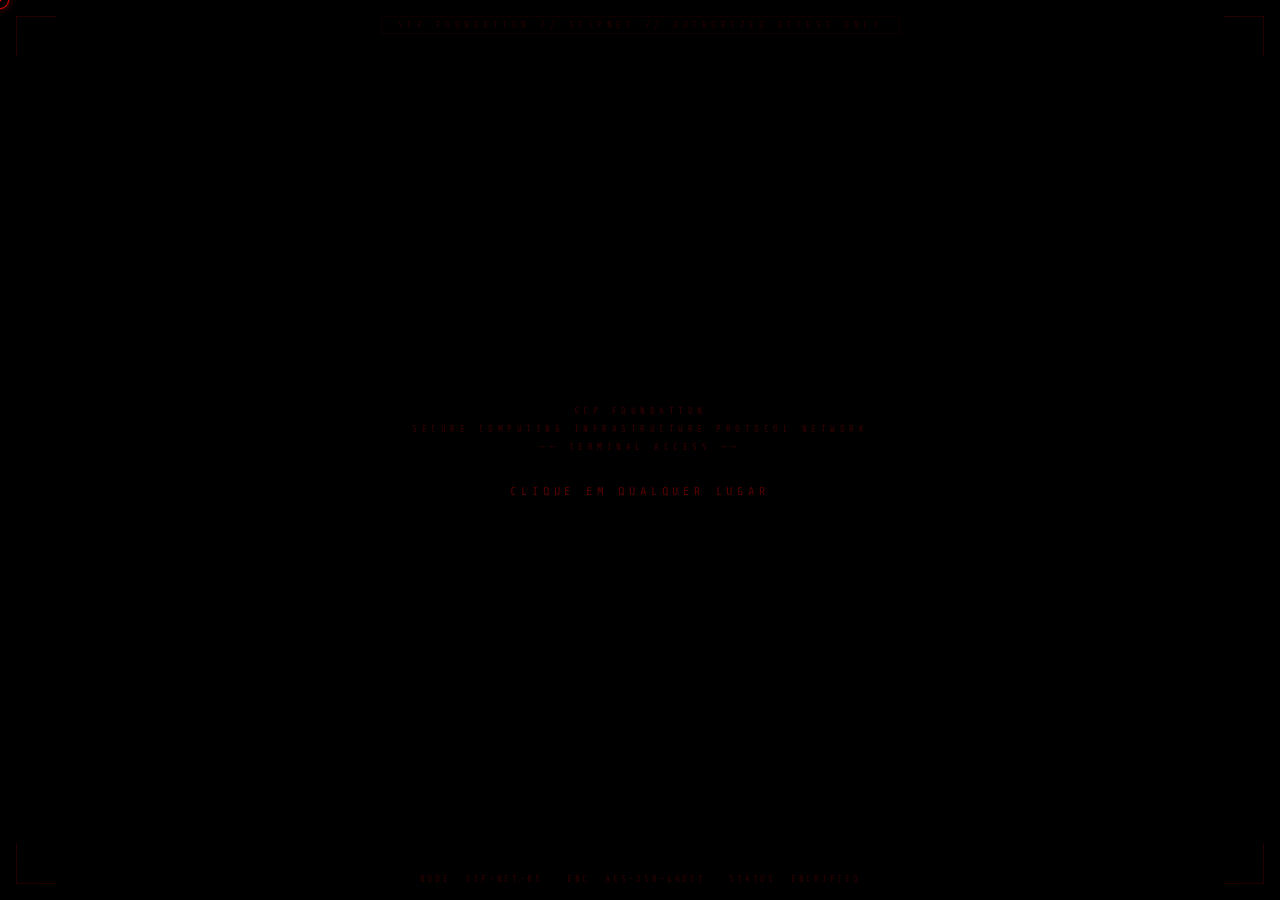
<file: index.html>
<!DOCTYPE html>
<html lang="en">
<head>
  <link rel="icon" type="image/gif" href="terminallogo.png">
<meta charset="UTF-8">
<meta name="viewport" content="width=device-width, initial-scale=1.0">
<title>SCiPNET TERMINAL</title>
<link rel="preconnect" href="https://fonts.googleapis.com">
<link rel="preconnect" href="https://fonts.gstatic.com" crossorigin>
<link href="https://fonts.googleapis.com/css2?family=Pinyon+Script&family=Share+Tech+Mono&display=swap" rel="stylesheet">
<link href="https://fonts.googleapis.com/css2?family=Pinyon+Script&family=Share+Tech+Mono&family=Meow+Script&display=swap" rel="stylesheet">
<style>
* { margin:0; padding:0; box-sizing:border-box; }
html, body { width:100%; height:100%; overflow:hidden; background:#000; cursor:none; }
#cursor {
  position: fixed; width: 18px; height: 18px;
  border: 1px solid #e80400; border-radius: 50%;
  pointer-events: none; z-index: 99999;
  transform: translate(-50%, -50%);
  transition: transform 0.08s ease, opacity 0.3s;
  box-shadow: 0 0 6px #e8040088;
}
#cursor::after {
  content: ''; position: absolute; top: 50%; left: 50%;
  width: 3px; height: 3px; background: #e80400;
  border-radius: 50%; transform: translate(-50%, -50%);
}
#scanlines {
  position: fixed; inset: 0;
  background: repeating-linear-gradient(to bottom, transparent 0px, transparent 3px, rgba(0,0,0,0.13) 3px, rgba(0,0,0,0.13) 4px);
  pointer-events: none; z-index: 9998; animation: flicker-scan 8s infinite;
}
@keyframes flicker-scan { 0%,96%,100%{opacity:1} 97%{opacity:0.82} 98%{opacity:0.95} 99%{opacity:0.78} }
#vignette {
  position: fixed; inset: 0;
  background: radial-gradient(ellipse at center, transparent 40%, rgba(0,0,0,0.72) 100%);
  pointer-events: none; z-index: 9997;
}
#glitch-line {
  position: fixed; left: 0; right: 0; height: 1px;
  background: linear-gradient(to right, transparent, #e8040066, transparent);
  pointer-events: none; z-index: 9996; opacity: 0; top: 30%;
  animation: glitch-travel 12s infinite 4s;
}
@keyframes glitch-travel { 0%{top:10%;opacity:0} 5%{opacity:0.7} 95%{top:90%;opacity:0.4} 100%{top:90%;opacity:0} }
.corner { position: fixed; width: 40px; height: 40px; pointer-events: none; z-index: 9995; opacity: 0.5; }
.corner--tl { top:16px; left:16px; border-top:1px solid #e80400; border-left:1px solid #e80400; }
.corner--tr { top:16px; right:16px; border-top:1px solid #e80400; border-right:1px solid #e80400; }
.corner--bl { bottom:16px; left:16px; border-bottom:1px solid #e80400; border-left:1px solid #e80400; }
.corner--br { bottom:16px; right:16px; border-bottom:1px solid #e80400; border-right:1px solid #e80400; }
#status-bar {
  position: fixed; bottom: 16px; left: 50%; transform: translateX(-50%);
  font-family: 'Share Tech Mono', monospace; font-size: 9px; letter-spacing: 0.3em;
  color: #4a0000; pointer-events: none; z-index: 9995; display: flex; gap: 24px;
}
#status-bar span { animation: status-blink 3s infinite; }
#status-bar span:nth-child(2) { animation-delay: 1s; }
#status-bar span:nth-child(3) { animation-delay: 2s; }
@keyframes status-blink { 0%,80%,100%{opacity:1} 90%{opacity:0.3} }
#classif {
  position: fixed; top: 16px; left: 50%; transform: translateX(-50%);
  font-family: 'Share Tech Mono', monospace; font-size: 9px; letter-spacing: 0.5em;
  color: #3a0000; pointer-events: none; z-index: 9995; border: 1px solid #1a0000; padding: 3px 16px;
}
#fx { position:fixed; inset:0; z-index: 1; }
#root { position:fixed; inset:0; display:flex; align-items:center; justify-content:center; pointer-events:none; z-index: 10; }
#click-prompt { pointer-events:all; position:absolute; inset:0; display:flex; flex-direction:column; align-items:center; justify-content:center; gap: 32px; }
#prompt-logo { font-family: 'Share Tech Mono', monospace; font-size: 9px; letter-spacing: 0.5em; color: #3a0000; text-align: center; line-height: 2; animation: fade-pulse 4s ease-in-out infinite; }
#prompt-label { font-family: 'Share Tech Mono', monospace; font-size: 12px; letter-spacing: 0.4em; color: #5a0000; animation: float-prompt 3s ease-in-out infinite; text-align: center; }
@keyframes float-prompt { 0%,100%{transform:translateY(0);opacity:0.4} 50%{transform:translateY(-7px);opacity:0.8} }
@keyframes fade-pulse { 0%,100%{opacity:0.3} 50%{opacity:0.7} }
#terminal {
  position:absolute; inset:0;
  padding: clamp(20px,3.5vw,48px) clamp(24px,4.5vw,64px);
  font-family: 'Share Tech Mono', monospace; font-size: 13px; line-height: 1.7;
  color: #e80400; text-shadow: 0 0 8px #e8040088; overflow:hidden; opacity:0; display:none;
}
#dialog { display:none; position:absolute; }
#redir { display:none; position:absolute; inset:0; flex-direction:column; align-items:center; justify-content:center; gap:20px; }
#key-hint {
  position: fixed; bottom: 42px; left: 50%; transform: translateX(-50%);
  font-family: 'Share Tech Mono', monospace; font-size: 9px; letter-spacing: 0.35em;
  color: #3a0000; pointer-events: none; z-index: 9995; display: none;
  animation: float-prompt 2.5s ease-in-out infinite;
}
</style>
</head>
<body>
<div id="cursor"></div>
<div id="scanlines"></div>
<div id="vignette"></div>
<div id="glitch-line"></div>
<div class="corner corner--tl"></div>
<div class="corner corner--tr"></div>
<div class="corner corner--bl"></div>
<div class="corner corner--br"></div>
<div id="classif">SCP FOUNDATION // SCiPNET // AUTHORIZED ACCESS ONLY</div>
<div id="status-bar">
  <span>NODE: SCP-NET-05</span>
  <span>ENC: AES-256-GHOST</span>
  <span>STATUS: ENCRIPTED</span>
</div>
<div id="key-hint">[ PRESS ANY KEY TO INPUT ]</div>
<canvas id="fx"></canvas>
<div id="root">
  <div id="click-prompt" style="pointer-events:all;position:absolute;inset:0;display:flex;align-items:center;justify-content:center;flex-direction:column;gap:28px;">
    <div id="prompt-logo">
      SCP FOUNDATION<br>
      SECURE COMPUTING INFRASTRUCTURE PROTOCOL NETWORK<br>
      ── TERMINAL ACCESS ──
    </div>
    <span id="prompt-label">CLIQUE EM QUALQUER LUGAR</span>
  </div>
  <div id="terminal"></div>
  <div id="dialog"></div>
  <div id="redir"></div>
</div>

<script>
const CFG = {
  colors: {
    bg:'#000000', primary:'#e80400', dim:'#6a0000', bright:'#ff2200', accent:'#e82e00',
    dialog_bg:'#0d0000', dialog_border:'#e80400', dialog_header_bg:'#e80400',
    dialog_header_text:'#000000', redir_text:'#e80400', redir_bar:'#e80400', prompt_text:'#3a0000',
  },
  font: { family:'"Share Tech Mono", monospace', size:'13px', line_height:'1.7' },
  prompt: { texts:['CLIQUE EM QUALQUER LUGAR','APERTE QUALQUER TECLA'], toggle_ms:2800, float_amplitude:'7px', float_duration:'3s', font_size:'11px', letter_spacing:'0.4em' },
  crt: { scanline_opacity:0.12, vignette_strength:0.55, flicker:true, flicker_intensity:0.055, curvature:true, noise_strength:0.018, boot_anim_ms:1100 },
  audio: { crt_on_file:'CRTon.mp3', crt_off_file:'CRToff.mp3', key_file:'keypress.mp3', key_volume:0.25, crt_on_volume:0.55, crt_off_volume:0.55 },
  sys_prompt: 'C:\\SCIPNET>',
  boot_lines: [
    { text: 'SCiPNET BIOS v2.33 — SCP FOUNDATION SECURE NETWORK',              color: 'dim',    delay_ms: 0   },
    { text: 'Copyright (C) 1947 SCP Foundation. As if we needed it.',          color: 'dim',    delay_ms: 80  },
    { text: '',                                                                 color: 'dim',    delay_ms: 60  },
    { text: 'Memory check ........... 640K  [OK]',                              color: 'dim',    delay_ms: 130 },
    { text: 'Initializing secure protocols ........... [OK]',                   color: 'dim',    delay_ms: 140 },
    { text: 'Loading encryption layer ........... [OK]',                        color: 'dim',    delay_ms: 130 },
    { text: 'Connecting to SCiPNET backbone ........... [OK]',                  color: 'dim',    delay_ms: 150 },
    { text: '',                                                                  color: 'dim',    delay_ms: 70  },
    { text: '⚠  CLEARANCE REQUIRED. UNAUTHORIZED ACCESS VIOLATES DIRECTIVE 12.B2.', color: 'accent', delay_ms: 200 },
    { text: '',                                                                  color: 'dim',    delay_ms: 80  },
  ],
  ascii_art: `
  ██████  ██████ ██ ██████  ███  ██ ███████ ████████
 ██      ██      ██ ██   ██ ████ ██ ██         ██
  █████  ██      ██ ██████  ██ ████ █████      ██
      ██ ██      ██ ██      ██  ███ ██         ██
 ██████   ██████ ██ ██      ██   ██ ███████    ██`,
  ascii_color: 'bright',
  ascii_font_size: '8.5px',
  ascii_after_ms: 350,
  menu_lines: [
    { text: '╔══════════════════════════════════════════════════════╗', color: 'bright', delay_ms: 0  },
    { text: '║         S C i P N E T   M A I N   T E R M I N A L    ║', color: 'bright', delay_ms: 30 },
    { text: '╚══════════════════════════════════════════════════════╝', color: 'bright', delay_ms: 30 },
    { text: '',                                                          color: 'dim',    delay_ms: 20 },
    { text: '  [1]  Personnel Directory',                               color: 'primary',delay_ms: 50 },
    { text: '  [2]  SCP Object Database',                               color: 'primary',delay_ms: 50 },
    { text: '  [3]  Incident Reports',                                  color: 'primary',delay_ms: 50 },
    { text: '  [4]  Secure Communications',                             color: 'primary',delay_ms: 50 },
    { text: '  [5]  Research Archives',                                 color: 'primary',delay_ms: 50 },
    { text: '  [6]  Containment Protocols',                             color: 'primary',delay_ms: 50 },
    { text: '',                                                          color: 'dim',    delay_ms: 20 },
    { text: '  Type a command or select an option.',                    color: 'dim',    delay_ms: 40 },
    { text: '',                                                          color: 'dim',    delay_ms: 20 },
  ],
  command: { text: 'access Elowen Vesper Registry SCVI', speed_ms: 60, speed_jitter: 0.6, post_delay_ms: 1000 },
  crt_off: { anim_ms: 500, dark_pause_ms: 480 },

  dialogs: [
    {
      title: 'SYSTEM MESSAGE',
      title_font_size: '9px', title_font_family: '"Share Tech Mono", monospace',
      body_font_size: '17px', body_font_family: '"Meow Script", cursive',
      body_line_height: '2.0', width: '520px', bottom_offset: '13%',
      intro_sound: 'hm.mp3', intro_sound_volume: 0.7,
      type_sound: 'speech.mp3', type_sound_volume: 0.35,
      lines: [
        { text: '*Naughty naughty.*',        delay_ms: 2400 },
        { text: "You're interested in me,",  delay_ms: 500  },
        { text: '* huh?*',                   delay_ms: 300 },
      ],
      type_speed_ms: 62, type_jitter: 0.45, linger_ms: 2800, fade_ms: 480,
      pause_ms: 0, black_ms: 1100,
    },
    {
      title: 'SYSTEM MESSAGE',
      title_font_size: '9px', title_font_family: '"Share Tech Mono", monospace',
      body_font_size: '17px', body_font_family: '"Meow Script", cursive',
      body_line_height: '2.0', width: '520px', bottom_offset: '13%',
      intro_sound: 'haha.mp3', intro_sound_volume: 0.7,
      type_sound: 'speech.mp3', type_sound_volume: 0.35,
      lines: [
        { text: 'How',                        delay_ms: 0   },
        { text: '* adorably* ',        speed_ms: 30,       delay_ms: 0   },
        { text: 'ingenous.',                  delay_ms: 0   },
      ],
      type_speed_ms: 62, type_jitter: 0.45, linger_ms: 2800, fade_ms: 480,
      pause_ms: 0, black_ms: 1100,
    },
    {
      title: 'SYSTEM MESSAGE',
      title_font_size: '9px', title_font_family: '"Share Tech Mono", monospace',
      body_font_size: '17px', body_font_family: '"Meow Script", cursive',
      body_line_height: '2.0', width: '520px', bottom_offset: '13%',
      intro_sound: 'sigh.mp3', intro_sound_volume: 0.6,
      type_sound: 'speech.mp3', type_sound_volume: 0.35,
      lines: [
        { text: "Don't flatter yourself,", delay_ms: 50  },
        { text: " though.",                delay_ms: 600 },
      ],
      type_speed_ms: 70, type_jitter: 0.4, linger_ms: 2200, fade_ms: 400,
      pause_ms: 0, black_ms: 2200,
    },
    {
      title: 'SYSTEM MESSAGE',
      title_font_size: '9px', title_font_family: '"Share Tech Mono", monospace',
      body_font_size: '17px', body_font_family: '"Meow Script", cursive',
      body_line_height: '2.0', width: '520px', bottom_offset: '13%',
      intro_sound: 'haa.mp3', intro_sound_volume: 0.6,
      type_sound: 'speech.mp3', type_sound_volume: 0.35,
      lines: [
        { text: 'I just hope that you have a high enough clearance to access my resgitry', delay_ms: 500 },
        { text: '.', delay_ms: 500 },
        { text: '.', delay_ms: 500 },
        { text: '.', delay_ms: 500 },
      ],
      type_speed_ms: 50, type_jitter: 0.4, linger_ms: 2400, fade_ms: 400,
      pause_ms: 0, black_ms: 1500,
    },
    {
      title: 'SYSTEM MESSAGE',
      title_font_size: '9px', title_font_family: '"Share Tech Mono", monospace',
      body_font_size: '17px', body_font_family: '"Meow Script", cursive',
      body_line_height: '2.0', width: '520px', bottom_offset: '13%',
      intro_sound: 'hum.mp3', intro_sound_volume: 0.1,
      type_sound: 'speech.mp3', type_sound_volume: 0.35,
      lines: [
        { text: 'Get lost now,',              delay_ms: 100 },
        { text: ' before I lose my tamper.',  delay_ms: 600 },
      ],
      type_speed_ms: 62, type_jitter: 0.38, linger_ms: 3200, fade_ms: 600,
      pause_ms: 0, black_ms: 0,
    },
  ],

  redirect: { text: 'REDIRECIONANDO PARA AUTENTICAÇÃO SEGURA...', bar_fill_ms: 2400, go_to: 'main.html', fade_out_ms: 700 },
};

function col(name) { return CFG.colors[name] || name; }

const cursorEl = document.getElementById('cursor');
document.addEventListener('mousemove', e => { cursorEl.style.left = e.clientX+'px'; cursorEl.style.top = e.clientY+'px'; });

let keyAudioPool = [];
const KEY_POOL_SIZE = 6;
function preloadKeyAudio() {
  for (let i=0;i<KEY_POOL_SIZE;i++) { const a=new Audio(CFG.audio.key_file); a.volume=CFG.audio.key_volume; a.load(); keyAudioPool.push(a); }
}
let keyPoolIdx = 0;
function playKey() {
  const a=keyAudioPool[keyPoolIdx%KEY_POOL_SIZE]; keyPoolIdx++;
  try { a.currentTime=0; a.play().catch(()=>{}); } catch(e){}
}
const soundPools = {};
function playPooled(file, volume) {
  if (!file) return;
  if (!soundPools[file]) {
    soundPools[file]=[];
    for (let i=0;i<6;i++) { const a=new Audio(file); a.volume=volume??0.5; a.load(); soundPools[file].push(a); }
    soundPools[file]._idx=0;
  }
  const pool=soundPools[file]; const a=pool[pool._idx%pool.length]; pool._idx++;
  a.volume=volume??0.5;
  try { a.currentTime=0; a.play().catch(()=>{}); } catch(e){}
}
function playCRTOn()  { const a=new Audio(CFG.audio.crt_on_file);  a.volume=CFG.audio.crt_on_volume;  a.play().catch(()=>{}); }
function playCRTOff() { const a=new Audio(CFG.audio.crt_off_file); a.volume=CFG.audio.crt_off_volume; a.play().catch(()=>{}); }

const fxCanvas=document.getElementById('fx'); const fxCtx=fxCanvas.getContext('2d'); let W,H;
function resizeFX(){ W=fxCanvas.width=window.innerWidth; H=fxCanvas.height=window.innerHeight; }
resizeFX(); window.addEventListener('resize',resizeFX);

let crtPhase='off', crtProgress=0, crtBootStart=0, flickerVal=1, noiseFrame=0;

function drawCRT(ts) {
  fxCtx.clearRect(0,0,W,H); fxCtx.fillStyle=col('bg'); fxCtx.fillRect(0,0,W,H);
  if (crtPhase==='booton') {
    const elapsed=ts-crtBootStart; crtProgress=Math.min(elapsed/CFG.crt.boot_anim_ms,1);
    const eased=easeOutCubic(crtProgress); const clipH=Math.round(H*eased); const clipY=Math.round((H-clipH)/2);
    document.getElementById('terminal').style.clipPath=`inset(${clipY}px 0px ${H-clipY-clipH}px 0px)`;
    if (crtProgress>=1) { crtPhase='on'; document.getElementById('terminal').style.clipPath='none'; }
  }
  if (crtPhase==='bootoff') {
    const elapsed=ts-crtBootStart; crtProgress=Math.min(elapsed/CFG.crt_off.anim_ms,1);
    const eased=easeInCubic(crtProgress); const clipH=Math.round(H*(1-eased)); const clipY=Math.round((H-clipH)/2);
    document.getElementById('terminal').style.clipPath=`inset(${clipY}px 0px ${H-clipY-clipH}px 0px)`;
    if (crtProgress>=1) { crtPhase='off'; document.getElementById('terminal').style.clipPath='none'; document.getElementById('terminal').style.opacity='0'; onCRTOffDone(); }
  }
  flickerVal = (CFG.crt.flicker && crtPhase==='on') ? 1-Math.random()*CFG.crt.flicker_intensity : 1;
  if (CFG.crt.noise_strength>0 && crtPhase!=='off') {
    noiseFrame++;
    if (noiseFrame%2===0) { const imgd=fxCtx.createImageData(W,H); const d=imgd.data; const str=CFG.crt.noise_strength*255; for(let i=0;i<d.length;i+=4){const v=(Math.random()*str)|0;d[i]=d[i+1]=d[i+2]=v;d[i+3]=35;} fxCtx.putImageData(imgd,0,0); }
  }
  if (CFG.crt.curvature) { const cx=fxCtx.createRadialGradient(W/2,H/2,0,W/2,H/2,Math.max(W,H)*0.6); cx.addColorStop(0,'rgba(0,0,0,0)'); cx.addColorStop(0.7,'rgba(0,0,0,0)'); cx.addColorStop(1,'rgba(0,0,0,0.38)'); fxCtx.fillStyle=cx; fxCtx.fillRect(0,0,W,H); }
  const term=document.getElementById('terminal');
  if (term.style.display!=='none') term.style.opacity=(crtPhase==='on'?flickerVal:crtProgress>0?flickerVal*crtProgress:0).toFixed(3);
  requestAnimationFrame(drawCRT);
}
requestAnimationFrame(drawCRT);
function easeOutCubic(t){ return 1-Math.pow(1-t,3); }
function easeInCubic(t){ return t*t*t; }

const promptEl=document.getElementById('prompt-label'); let promptIdx=0;
promptEl.textContent=CFG.prompt.texts[0];
setInterval(()=>{ promptIdx=(promptIdx+1)%CFG.prompt.texts.length; promptEl.textContent=CFG.prompt.texts[promptIdx]; },CFG.prompt.toggle_ms);

const termEl=document.getElementById('terminal');
function addLine(text,colorName) {
  if (text===''){termEl.appendChild(document.createElement('br'));return;}
  const d=document.createElement('div'); d.textContent=text; d.style.color=col(colorName||'primary'); d.style.textShadow=`0 0 7px ${col(colorName||'primary')}55`; termEl.appendChild(d); termEl.scrollTop=termEl.scrollHeight;
}

let started=false;
function onStart() {
  if (started) return; started=true; preloadKeyAudio();
  const cp=document.getElementById('click-prompt'); cp.style.transition='opacity 0.6s'; cp.style.opacity='0'; setTimeout(()=>cp.style.display='none',600);
  try { const el=document.documentElement; (el.requestFullscreen||el.webkitRequestFullscreen||(()=>{})).call(el); } catch(e){}
  termEl.style.display='block'; termEl.style.opacity='0';
  setTimeout(()=>{ playCRTOn(); crtPhase='booton'; crtBootStart=performance.now(); setTimeout(runBoot,80); },180);
}
document.addEventListener('click',onStart,{once:true});
document.addEventListener('keydown',onStart,{once:true});

function runBoot() {
  let acc=0;
  CFG.boot_lines.forEach(({text,color,delay_ms})=>{ acc+=delay_ms; setTimeout(()=>addLine(text,color),acc); });
  acc+=180;
  setTimeout(()=>{
    const pre=document.createElement('pre'); pre.textContent=CFG.ascii_art;
    pre.style.cssText=`font-size:${CFG.ascii_font_size};line-height:1.2;color:${col(CFG.ascii_color)};text-shadow:0 0 12px ${col(CFG.ascii_color)}66;white-space:pre;margin:8px 0 10px;letter-spacing:0.02em;`;
    termEl.appendChild(pre); termEl.scrollTop=termEl.scrollHeight;
  },acc);
  acc+=CFG.ascii_after_ms; setTimeout(runMenu,acc);
}

function runMenu() {
  let acc=0;
  CFG.menu_lines.forEach(({text,color,delay_ms})=>{ acc+=delay_ms; setTimeout(()=>addLine(text,color),acc); });
  acc+=180; setTimeout(runCommandPhase,acc);
}

function runCommandPhase() {
  const line=document.createElement('div'); line.style.cssText='display:flex;gap:4px;align-items:baseline;';
  const promptSpan=document.createElement('span'); promptSpan.textContent=CFG.sys_prompt+' '; promptSpan.style.color=col('dim');
  const typedSpan=document.createElement('span'); typedSpan.style.color=col('primary'); typedSpan.style.textShadow=`0 0 8px ${col('primary')}88`;
  const cursorSpan=document.createElement('span');
  cursorSpan.style.cssText=`display:inline-block;width:0.55em;height:0.9em;background:${col('primary')};vertical-align:text-bottom;margin-left:1px;animation:blink-cur 0.75s step-end infinite;box-shadow:0 0 7px ${col('primary')};`;
  document.head.insertAdjacentHTML('beforeend',`<style>@keyframes blink-cur{0%,100%{opacity:1}50%{opacity:0}}</style>`);
  line.appendChild(promptSpan); line.appendChild(typedSpan); line.appendChild(cursorSpan);
  termEl.appendChild(line); termEl.scrollTop=termEl.scrollHeight;
  document.getElementById('key-hint').style.display='block';
  const cmd=CFG.command.text; let charIdx=0, commandDone=false;
  function handleKeypress(e) {
    if (commandDone) return;
    if (['Shift','Control','Alt','Meta','CapsLock','Tab'].includes(e.key)) return;
    playKey(); charIdx++; typedSpan.textContent=cmd.slice(0,charIdx); termEl.scrollTop=termEl.scrollHeight;
    if (charIdx>=cmd.length) { commandDone=true; document.removeEventListener('keydown',handleKeypress); cursorSpan.remove(); document.getElementById('key-hint').style.display='none'; setTimeout(runCRTOff,CFG.command.post_delay_ms); }
  }
  document.addEventListener('keydown',handleKeypress);
  function handleClick() {
    if (commandDone) return;
    playKey(); charIdx++; typedSpan.textContent=cmd.slice(0,charIdx); termEl.scrollTop=termEl.scrollHeight;
    if (charIdx>=cmd.length) { commandDone=true; document.removeEventListener('keydown',handleKeypress); document.removeEventListener('click',handleClick); cursorSpan.remove(); document.getElementById('key-hint').style.display='none'; setTimeout(runCRTOff,CFG.command.post_delay_ms); }
  }
  document.addEventListener('click',handleClick);
}

function runCRTOff() { playCRTOff(); crtPhase='bootoff'; crtBootStart=performance.now(); }

function onCRTOffDone() { termEl.style.display='none'; setTimeout(()=>showDialogChain(0),CFG.crt_off.dark_pause_ms); }

function showDialogChain(idx) {
  if (idx>=CFG.dialogs.length) { showRedirect(); return; }
  const D=CFG.dialogs[idx];
  showOneDialog(D,()=>{
    const blackMs=D.black_ms??0;
    if (blackMs>0) { setTimeout(()=>showDialogChain(idx+1),blackMs); }
    else { setTimeout(()=>showDialogChain(idx+1),D.pause_ms??300); }
  });
}

function showOneDialog(D, onDone) {
  const box=document.getElementById('dialog'); box.innerHTML='';
  box.style.cssText=`display:block;position:absolute;left:50%;bottom:${D.bottom_offset};transform:translateX(-50%) translateY(16px);width:min(${D.width},90vw);background:${col('dialog_bg')};border:1px solid ${col('dialog_border')};box-shadow:0 0 0 1px #1a000055,0 0 30px ${col('dialog_border')}44,0 0 80px ${col('dialog_border')}18,inset 0 0 30px rgba(0,0,0,0.8);opacity:0;transition:opacity 0.5s ease,transform 0.5s ease;z-index:500;`;
  const hdr=document.createElement('div'); hdr.textContent=D.title;
  hdr.style.cssText=`background:${col('dialog_header_bg')};color:${col('dialog_header_text')};font-family:${D.title_font_family};font-size:${D.title_font_size};letter-spacing:0.45em;padding:6px 16px;font-weight:bold;display:flex;align-items:center;gap:8px;`;
  const dot=document.createElement('span'); dot.style.cssText='width:5px;height:5px;border-radius:50%;background:#000;display:inline-block;animation:blink-cur 1s step-end infinite;'; hdr.prepend(dot);
  const topLine=document.createElement('div'); topLine.style.cssText=`height:1px;background:linear-gradient(to right,transparent,${col('dialog_border')}88,transparent);`;
  const body=document.createElement('div');
  body.style.cssText=`padding:22px 26px 24px;color:${col('primary')};font-family:${D.body_font_family};font-size:${D.body_font_size};line-height:${D.body_line_height};text-shadow:0 0 10px ${col('primary')}44;min-height:70px;white-space:pre-wrap;`;
  box.appendChild(hdr); box.appendChild(topLine); box.appendChild(body);
  if (D.intro_sound) { const a=new Audio(D.intro_sound); a.volume=D.intro_sound_volume??0.7; a.play().catch(()=>{}); }
  void box.offsetWidth; box.style.opacity='1'; box.style.transform='translateX(-50%) translateY(0)';

  function parseSegments(raw) {
    const segs=[]; const re=/\*(.*?)\*/g; let last=0,m;
    while((m=re.exec(raw))!==null){ if(m.index>last) segs.push({text:raw.slice(last,m.index),italic:false}); segs.push({text:m[1],italic:true}); last=re.lastIndex; }
    if(last<raw.length) segs.push({text:raw.slice(last),italic:false});
    return segs;
  }

  const lineNodes=D.lines.map(()=>{ const s=document.createElement('span'); body.appendChild(s); return s; });
  const cur=document.createElement('span');
  cur.style.cssText=`display:inline-block;width:0.5em;height:0.85em;background:${col('primary')};vertical-align:text-bottom;margin-left:2px;box-shadow:0 0 6px ${col('primary')};animation:blink-cur 0.75s step-end infinite;`;

  function typeLine(lineIdx, done) {
    const raw=D.lines[lineIdx].text; const segs=parseSegments(raw); const node=lineNodes[lineIdx];
    if (lineIdx>0) node.appendChild(document.createTextNode(' '));
    node.appendChild(cur);
    const chars=[]; segs.forEach(({text,italic})=>{ for(const ch of text) chars.push({ch,italic}); });
    let charIdx=0, curSpan=null, curItalic=null;
    const lineSpeed = D.lines[lineIdx].speed_ms ?? D.type_speed_ms;
    function typeChar() {
      if (charIdx>=chars.length){done();return;}
      const {ch,italic}=chars[charIdx++];
      if (curSpan===null||italic!==curItalic) {
        curSpan=document.createElement('span');
        if (italic){curSpan.style.fontStyle='italic';curSpan.style.color=col('bright');curSpan.style.textShadow=`0 0 12px ${col('bright')}88`;}
        node.insertBefore(curSpan,cur); curItalic=italic;
      }
      curSpan.textContent+=ch;
      if (D.type_sound) playPooled(D.type_sound,D.type_sound_volume);
      const jitter=1+(Math.random()-0.5)*D.type_jitter;
      setTimeout(typeChar, lineSpeed*jitter);
    }
    typeChar();
  }

  function chainLines(idx) {
    if (idx>=D.lines.length) {
      cur.remove();
      setTimeout(()=>{ box.style.transition=`opacity ${D.fade_ms}ms ease,transform ${D.fade_ms}ms ease`; box.style.opacity='0'; box.style.transform='translateX(-50%) translateY(16px)'; setTimeout(onDone,D.fade_ms); },D.linger_ms);
      return;
    }
    setTimeout(()=>typeLine(idx,()=>chainLines(idx+1)),D.lines[idx].delay_ms);
  }
  chainLines(0);
}

function showRedirect() {
  const rdiv=document.getElementById('redir');
  rdiv.style.cssText=`display:flex;position:absolute;inset:0;flex-direction:column;align-items:center;justify-content:center;gap:20px;font-family:${CFG.font.family};font-size:10px;letter-spacing:0.35em;color:${col('redir_text')};text-shadow:0 0 10px ${col('redir_text')}88;z-index:600;`;
  const txt=document.createElement('div'); txt.textContent=CFG.redirect.text; txt.style.cssText='opacity:0;animation:fade-in-txt 0.8s ease forwards;';
  document.head.insertAdjacentHTML('beforeend',`<style>@keyframes fade-in-txt{to{opacity:1}}</style>`);
  const barWrap=document.createElement('div'); barWrap.style.cssText=`width:240px;height:4px;border:1px solid ${col('dim')};position:relative;overflow:hidden;box-shadow:0 0 8px ${col('dim')}44;`;
  const bar=document.createElement('div'); bar.style.cssText=`height:100%;width:0%;background:${col('redir_bar')};box-shadow:0 0 10px ${col('redir_bar')};transition:width ${CFG.redirect.bar_fill_ms}ms linear;`;
  const pct=document.createElement('div'); pct.style.cssText=`font-size:9px;letter-spacing:0.2em;color:${col('dim')};margin-top:4px;`; pct.textContent='0%';
  barWrap.appendChild(bar); rdiv.appendChild(txt); rdiv.appendChild(barWrap); rdiv.appendChild(pct);
  void bar.offsetWidth; setTimeout(()=>bar.style.width='100%',30);
  let pctVal=0; const pctInterval=setInterval(()=>{ pctVal=Math.min(pctVal+1,100); pct.textContent=pctVal+'%'; if(pctVal>=100) clearInterval(pctInterval); },CFG.redirect.bar_fill_ms/100);

  // Quando a barra termina: toca braam.mp3, faz fade out, redireciona ao fim do som
  setTimeout(()=>{
    const braam = new Audio('braam.mp3');
    braam.volume = 1.0;

    // Fade out da página começa junto com o braam
    document.body.style.transition = `opacity ${CFG.redirect.fade_out_ms}ms ease`;
    document.body.style.opacity = '0';

    // Redireciona quando o braam terminar naturalmente
    braam.addEventListener('ended', () => {
      window.location.href = CFG.redirect.go_to;
    });

    // Fallback: se o braam falhar ou for bloqueado, redireciona pelo timer original
    braam.addEventListener('error', () => {
      setTimeout(() => window.location.href = CFG.redirect.go_to, CFG.redirect.fade_out_ms + 50);
    });

    braam.play().catch(() => {
      setTimeout(() => window.location.href = CFG.redirect.go_to, CFG.redirect.fade_out_ms + 50);
    });

  }, CFG.redirect.bar_fill_ms + 200);
}
</script>
</body>
</html>
</file>
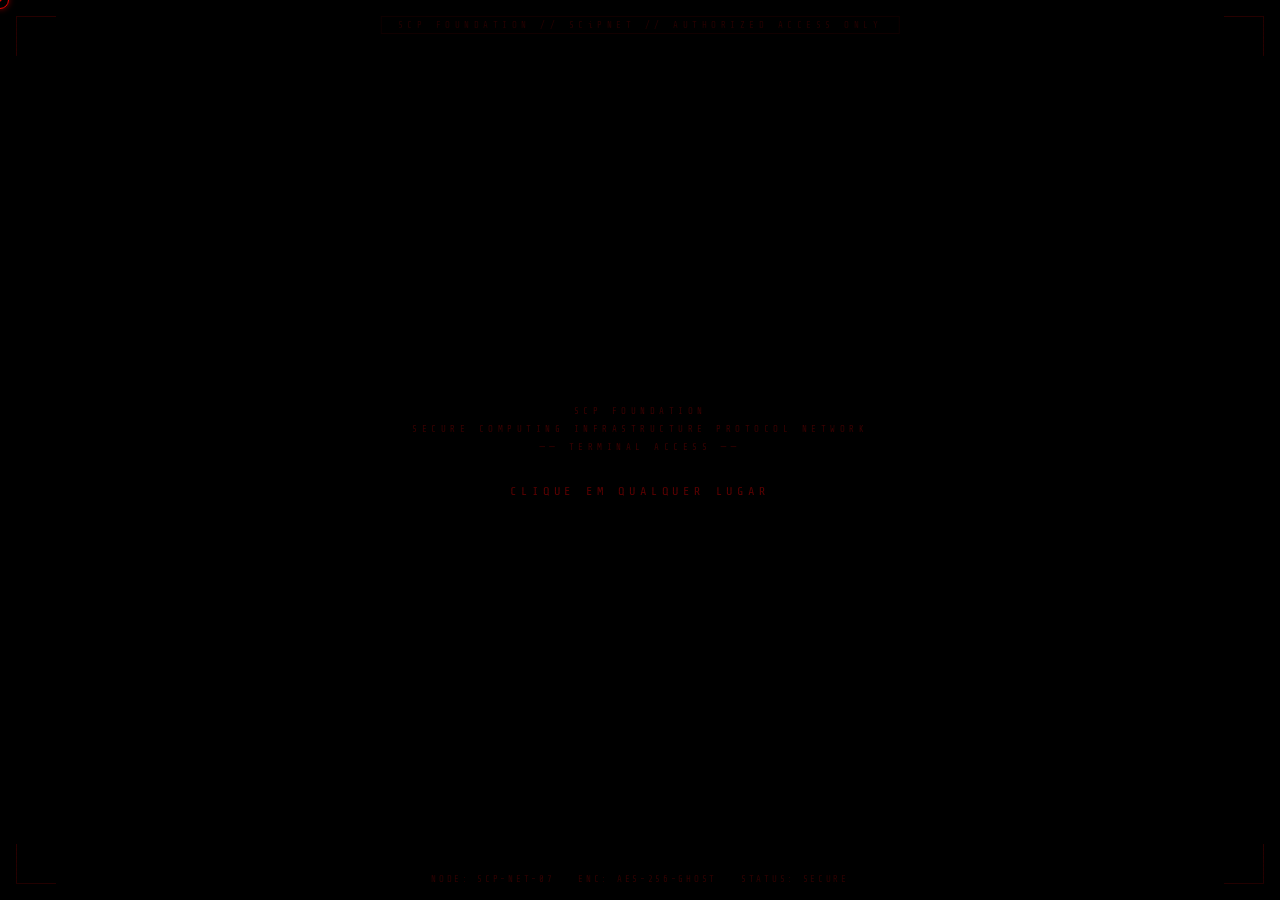
<file: intro1.html>
<!DOCTYPE html>
<html lang="en">
<head>
<link rel="icon" type="image/gif" href="terminallogo.png">
<meta charset="UTF-8">
<meta name="viewport" content="width=device-width, initial-scale=1.0">
<title>SCiPNET TERMINAL</title>
<link rel="preconnect" href="https://fonts.googleapis.com">
<link rel="preconnect" href="https://fonts.gstatic.com" crossorigin>
<link href="https://fonts.googleapis.com/css2?family=Pinyon+Script&family=Share+Tech+Mono&display=swap" rel="stylesheet">
<style>
* { margin:0; padding:0; box-sizing:border-box; }
html, body { width:100%; height:100%; overflow:hidden; background:#000; cursor:none; }

/* ── CUSTOM CURSOR ── */
#cursor {
  position: fixed;
  width: 18px; height: 18px;
  border: 1px solid #e80400;
  border-radius: 50%;
  pointer-events: none;
  z-index: 99999;
  transform: translate(-50%, -50%);
  transition: transform 0.08s ease, opacity 0.3s;
  box-shadow: 0 0 6px #e8040088;
}
#cursor::after {
  content: '';
  position: absolute;
  top: 50%; left: 50%;
  width: 3px; height: 3px;
  background: #e80400;
  border-radius: 50%;
  transform: translate(-50%, -50%);
}

/* ── SCANLINES (top layer) ── */
#scanlines {
  position: fixed; inset: 0;
  background: repeating-linear-gradient(
    to bottom,
    transparent 0px, transparent 3px,
    rgba(0,0,0,0.13) 3px, rgba(0,0,0,0.13) 4px
  );
  pointer-events: none;
  z-index: 9998;
  animation: flicker-scan 8s infinite;
}
@keyframes flicker-scan {
  0%,96%,100% { opacity:1 }
  97% { opacity:0.82 }
  98% { opacity:0.95 }
  99% { opacity:0.78 }
}

/* ── VIGNETTE ── */
#vignette {
  position: fixed; inset: 0;
  background: radial-gradient(ellipse at center,
    transparent 40%, rgba(0,0,0,0.72) 100%);
  pointer-events: none;
  z-index: 9997;
}

/* ── HORIZONTAL GLITCH LINE ── */
#glitch-line {
  position: fixed;
  left: 0; right: 0;
  height: 1px;
  background: linear-gradient(to right, transparent, #e8040066, transparent);
  pointer-events: none;
  z-index: 9996;
  opacity: 0;
  top: 30%;
  animation: glitch-travel 12s infinite 4s;
}
@keyframes glitch-travel {
  0%   { top:10%; opacity:0; }
  5%   { opacity:0.7; }
  95%  { top:90%; opacity:0.4; }
  100% { top:90%; opacity:0; }
}

/* ── CORNER DECORATIONS ── */
.corner {
  position: fixed;
  width: 40px; height: 40px;
  pointer-events: none;
  z-index: 9995;
  opacity: 0.5;
}
.corner--tl { top:16px; left:16px; border-top:1px solid #e80400; border-left:1px solid #e80400; }
.corner--tr { top:16px; right:16px; border-top:1px solid #e80400; border-right:1px solid #e80400; }
.corner--bl { bottom:16px; left:16px; border-bottom:1px solid #e80400; border-left:1px solid #e80400; }
.corner--br { bottom:16px; right:16px; border-bottom:1px solid #e80400; border-right:1px solid #e80400; }

/* ── STATUS BAR ── */
#status-bar {
  position: fixed;
  bottom: 16px; left: 50%;
  transform: translateX(-50%);
  font-family: 'Share Tech Mono', monospace;
  font-size: 9px;
  letter-spacing: 0.3em;
  color: #4a0000;
  pointer-events: none;
  z-index: 9995;
  display: flex;
  gap: 24px;
}
#status-bar span { animation: status-blink 3s infinite; }
#status-bar span:nth-child(2) { animation-delay: 1s; }
#status-bar span:nth-child(3) { animation-delay: 2s; }
@keyframes status-blink { 0%,80%,100%{opacity:1} 90%{opacity:0.3} }

/* ── CLASSIFICATION STAMP ── */
#classif {
  position: fixed;
  top: 16px; left: 50%;
  transform: translateX(-50%);
  font-family: 'Share Tech Mono', monospace;
  font-size: 9px;
  letter-spacing: 0.5em;
  color: #3a0000;
  pointer-events: none;
  z-index: 9995;
  border: 1px solid #1a0000;
  padding: 3px 16px;
}

/* ── MAIN CANVAS ── */
#fx {
  position:fixed; inset:0;
  z-index: 1;
}

/* ── UI LAYER ── */
#root {
  position:fixed; inset:0;
  display:flex; align-items:center; justify-content:center;
  pointer-events:none;
  z-index: 10;
}

/* ── PROMPT ── */
#click-prompt {
  pointer-events:all;
  position:absolute; inset:0;
  display:flex; flex-direction:column;
  align-items:center; justify-content:center;
  gap: 32px;
}

#prompt-logo {
  font-family: 'Share Tech Mono', monospace;
  font-size: 9px;
  letter-spacing: 0.5em;
  color: #3a0000;
  text-align: center;
  line-height: 2;
  animation: fade-pulse 4s ease-in-out infinite;
}

#prompt-sigil {
  width: 120px; height: 120px;
  position: relative;
  animation: sigil-spin 20s linear infinite;
}

#prompt-label {
  font-family: 'Share Tech Mono', monospace;
  font-size: 12px;
  letter-spacing: 0.4em;
  color: #5a0000;
  animation: float-prompt 3s ease-in-out infinite;
  text-align: center;
}

@keyframes float-prompt {
  0%,100% { transform:translateY(0); opacity:0.4; }
  50%      { transform:translateY(-7px); opacity:0.8; }
}
@keyframes fade-pulse {
  0%,100% { opacity:0.3 }
  50%      { opacity:0.7 }
}
@keyframes sigil-spin {
  to { transform: rotate(360deg); }
}

/* ── TERMINAL ── */
#terminal {
  position:absolute; inset:0;
  padding: clamp(20px,3.5vw,48px) clamp(24px,4.5vw,64px);
  font-family: 'Share Tech Mono', monospace;
  font-size: 13px;
  line-height: 1.7;
  color: #e80400;
  text-shadow: 0 0 8px #e8040088;
  overflow:hidden;
  opacity:0;
  display:none;
}

/* ── DIALOG ── */
#dialog {
  display:none;
  position:absolute;
}

/* ── REDIRECT ── */
#redir {
  display:none;
  position:absolute; inset:0;
  flex-direction:column;
  align-items:center; justify-content:center;
  gap:20px;
}

/* ── KEYPRESS HINT (shown during command phase) ── */
#key-hint {
  position: fixed;
  bottom: 42px; left: 50%;
  transform: translateX(-50%);
  font-family: 'Share Tech Mono', monospace;
  font-size: 9px;
  letter-spacing: 0.35em;
  color: #3a0000;
  pointer-events: none;
  z-index: 9995;
  display: none;
  animation: float-prompt 2.5s ease-in-out infinite;
}
</style>
</head>
<body>

<!-- Atmosphere layers -->
<div id="cursor"></div>
<div id="scanlines"></div>
<div id="vignette"></div>
<div id="glitch-line"></div>
<div class="corner corner--tl"></div>
<div class="corner corner--tr"></div>
<div class="corner corner--bl"></div>
<div class="corner corner--br"></div>

<div id="classif">SCP FOUNDATION // SCiPNET // AUTHORIZED ACCESS ONLY</div>
<div id="status-bar">
  <span>NODE: SCP-NET-07</span>
  <span>ENC: AES-256-GHOST</span>
  <span>STATUS: SECURE</span>
</div>
<div id="key-hint">[ PRESS ANY KEY TO INPUT ]</div>

<canvas id="fx"></canvas>

<div id="root">
  <div id="click-prompt" style="pointer-events:all;position:absolute;inset:0;display:flex;align-items:center;justify-content:center;flex-direction:column;gap:28px;">

    <div id="prompt-logo">
      SCP FOUNDATION<br>
      SECURE COMPUTING INFRASTRUCTURE PROTOCOL NETWORK<br>
      ── TERMINAL ACCESS ──
    </div>

    <span id="prompt-label">CLIQUE EM QUALQUER LUGAR</span>
  </div>

  <div id="terminal"></div>
  <div id="dialog"></div>
  <div id="redir"></div>
</div>

<script>
// ╔══════════════════════════════════════════════════════════════════════╗
// ║                  ★  CONFIGURAÇÃO DA CUTSCENE  ★                    ║
// ╚══════════════════════════════════════════════════════════════════════╝
const CFG = {
  colors: {
    bg:                 '#000000',
    primary:            '#e80400',
    dim:                '#6a0000',
    bright:             '#ff2200',
    accent:             '#e82e00',
    dialog_bg:          '#0d0000',
    dialog_border:      '#e80400',
    dialog_header_bg:   '#e80400',
    dialog_header_text: '#000000',
    redir_text:         '#e80400',
    redir_bar:          '#e80400',
    prompt_text:        '#3a0000',
  },

  font: {
    family:      '"Share Tech Mono", monospace',
    size:        '13px',
    line_height: '1.7',
  },

  prompt: {
    texts:           ['CLIQUE EM QUALQUER LUGAR', 'APERTE QUALQUER TECLA'],
    toggle_ms:       2800,
    float_amplitude: '7px',
    float_duration:  '3s',
    font_size:       '11px',
    letter_spacing:  '0.4em',
  },

  crt: {
    scanline_opacity:   0.12,
    vignette_strength:  0.55,
    flicker:            true,
    flicker_intensity:  0.055,
    curvature:          true,
    noise_strength:     0.018,
    boot_anim_ms:       1100,
  },

  audio: {
    // File-based audio — place these in the same folder as intro.html
    crt_on_file:   'CRTon.mp3',
    crt_off_file:  'CRToff.mp3',
    key_file:      'keypress.mp3',
    key_volume:    0.25,
    crt_on_volume: 0.55,
    crt_off_volume:0.55,
  },

  sys_prompt: 'C:\\SCIPNET>',

  boot_lines: [
    { text: 'SCiPNET BIOS v2.14 — SCP FOUNDATION SECURE NETWORK',              color: 'dim',    delay_ms: 0   },
    { text: 'Copyright (C) 198█ SCP Foundation.',                               color: 'dim',    delay_ms: 80  },
    { text: '',                                                                   color: 'dim',    delay_ms: 60  },
    { text: 'Memory check ........... 640K  [OK]',                              color: 'dim',    delay_ms: 130 },
    { text: 'Initializing secure protocols ........... [OK]',                   color: 'dim',    delay_ms: 140 },
    { text: 'Loading encryption layer ........... [OK]',                        color: 'dim',    delay_ms: 130 },
    { text: 'Connecting to SCiPNET backbone ........... [OK]',                  color: 'dim',    delay_ms: 150 },
    { text: '',                                                                   color: 'dim',    delay_ms: 70  },
    { text: '⚠  CLEARANCE REQUIRED. UNAUTHORIZED ACCESS VIOLATES DIRECTIVE 12.B2.', color: 'accent', delay_ms: 200 },
    { text: '',                                                                   color: 'dim',    delay_ms: 80  },
  ],

  ascii_art: `
  ██████  ██████ ██ ██████  ███  ██ ███████ ████████
 ██      ██      ██ ██   ██ ████ ██ ██         ██
  █████  ██      ██ ██████  ██ ████ █████      ██
      ██ ██      ██ ██      ██  ███ ██         ██
 ██████   ██████ ██ ██      ██   ██ ███████    ██`,
  ascii_color: 'bright',
  ascii_font_size: '8.5px',
  ascii_after_ms: 350,

  menu_lines: [
    { text: '╔══════════════════════════════════════════════════════╗', color: 'bright', delay_ms: 0  },
    { text: '║         S C i P N E T   M A I N   T E R M I N A L  ║', color: 'bright', delay_ms: 30 },
    { text: '╚══════════════════════════════════════════════════════╝', color: 'bright', delay_ms: 30 },
    { text: '',                                                          color: 'dim',    delay_ms: 20 },
    { text: '  [1]  Personnel Directory',                               color: 'primary',delay_ms: 50 },
    { text: '  [2]  SCP Object Database',                               color: 'primary',delay_ms: 50 },
    { text: '  [3]  Incident Reports',                                  color: 'primary',delay_ms: 50 },
    { text: '  [4]  Secure Communications',                             color: 'primary',delay_ms: 50 },
    { text: '  [5]  Research Archives',                                 color: 'primary',delay_ms: 50 },
    { text: '  [6]  Containment Protocols',                             color: 'primary',delay_ms: 50 },
    { text: '',                                                          color: 'dim',    delay_ms: 20 },
    { text: '  Type a command or select an option.',                    color: 'dim',    delay_ms: 40 },
    { text: '',                                                          color: 'dim',    delay_ms: 20 },
  ],

  command: {
    // Each keypress advances one character
    text: 'access Elowen Vesper Registry SC6',
    speed_ms:     60,     // base ms per char (with jitter)
    speed_jitter: 0.6,
    post_delay_ms: 1000,  // pause after last char before CRT off
  },

  crt_off: {
    anim_ms:       500,
    dark_pause_ms: 480,
  },

  dialog: {
    title:             'SYSTEM MESSAGE',
    title_font_size:   '9px',
    title_font_family: '"Share Tech Mono", monospace',
    body_font_size:    '17px',
    body_font_family:  '"Pinyon Script", cursive',
    body_line_height:  '2.0',
    width:             '520px',
    bottom_offset:     '13%',

    lines: [
      { text: '*Naughty naughty*.',                                delay_ms: 300  },
      { text: "You know I know you shouldn't be accessing this,",  delay_ms: 500  },
      { text: "*don't you*?",                                      delay_ms: 400  },
    ],

    type_speed_ms:  42,
    type_jitter:    0.45,
    type_key_sound: true,
    linger_ms:      2600,
    fade_ms:        480,
  },

  redirect: {
    text:        'REDIRECIONANDO PARA AUTENTICAÇÃO SEGURA...',
    bar_fill_ms: 2400,
    go_to:       'main.html',
    fade_out_ms: 700,
  },
};

// ── Resolve cor ───────────────────────────────────────────────────────────
function col(name) { return CFG.colors[name] || name; }

// ── Custom cursor ─────────────────────────────────────────────────────────
const cursorEl = document.getElementById('cursor');
document.addEventListener('mousemove', e => {
  cursorEl.style.left = e.clientX + 'px';
  cursorEl.style.top  = e.clientY + 'px';
});

// ── AUDIO (file-based) ────────────────────────────────────────────────────
let keyAudioPool = [];
const KEY_POOL_SIZE = 6;

function preloadKeyAudio() {
  for (let i = 0; i < KEY_POOL_SIZE; i++) {
    const a = new Audio(CFG.audio.key_file);
    a.volume = CFG.audio.key_volume;
    a.load();
    keyAudioPool.push(a);
  }
}

let keyPoolIdx = 0;
function playKey() {
  const a = keyAudioPool[keyPoolIdx % KEY_POOL_SIZE];
  keyPoolIdx++;
  try {
    a.currentTime = 0;
    a.play().catch(() => {});
  } catch(e) {}
}

function playCRTOn() {
  const a = new Audio(CFG.audio.crt_on_file);
  a.volume = CFG.audio.crt_on_volume;
  a.play().catch(() => {});
}

function playCRTOff() {
  const a = new Audio(CFG.audio.crt_off_file);
  a.volume = CFG.audio.crt_off_volume;
  a.play().catch(() => {});
}

// ── CANVAS CRT EFFECTS ────────────────────────────────────────────────────
const fxCanvas = document.getElementById('fx');
const fxCtx    = fxCanvas.getContext('2d');
let W, H;

function resizeFX() {
  W = fxCanvas.width  = window.innerWidth;
  H = fxCanvas.height = window.innerHeight;
}
resizeFX();
window.addEventListener('resize', resizeFX);

let crtPhase    = 'off';
let crtProgress = 0;
let crtBootStart= 0;
let flickerVal  = 1;
let noiseFrame  = 0;

function drawCRT(ts) {
  fxCtx.clearRect(0, 0, W, H);
  fxCtx.fillStyle = col('bg');
  fxCtx.fillRect(0, 0, W, H);

  if (crtPhase === 'booton') {
    const elapsed = ts - crtBootStart;
    crtProgress   = Math.min(elapsed / CFG.crt.boot_anim_ms, 1);
    const eased   = easeOutCubic(crtProgress);
    const clipH   = Math.round(H * eased);
    const clipY   = Math.round((H - clipH) / 2);
    document.getElementById('terminal').style.clipPath =
      `inset(${clipY}px 0px ${H - clipY - clipH}px 0px)`;
    if (crtProgress >= 1) {
      crtPhase = 'on';
      document.getElementById('terminal').style.clipPath = 'none';
    }
  }

  if (crtPhase === 'bootoff') {
    const elapsed = ts - crtBootStart;
    crtProgress   = Math.min(elapsed / CFG.crt_off.anim_ms, 1);
    const eased   = easeInCubic(crtProgress);
    const clipH   = Math.round(H * (1 - eased));
    const clipY   = Math.round((H - clipH) / 2);
    document.getElementById('terminal').style.clipPath =
      `inset(${clipY}px 0px ${H - clipY - clipH}px 0px)`;
    if (crtProgress >= 1) {
      crtPhase = 'off';
      document.getElementById('terminal').style.clipPath = 'none';
      document.getElementById('terminal').style.opacity  = '0';
      onCRTOffDone();
    }
  }

  if (CFG.crt.flicker && crtPhase === 'on') {
    flickerVal = 1 - Math.random() * CFG.crt.flicker_intensity;
  } else {
    flickerVal = 1;
  }

  if (CFG.crt.noise_strength > 0 && crtPhase !== 'off') {
    noiseFrame++;
    if (noiseFrame % 2 === 0) {
      const imgd = fxCtx.createImageData(W, H);
      const d    = imgd.data;
      const str  = CFG.crt.noise_strength * 255;
      for (let i = 0; i < d.length; i += 4) {
        const v = (Math.random() * str) | 0;
        d[i]=d[i+1]=d[i+2]=v; d[i+3]=35;
      }
      fxCtx.putImageData(imgd, 0, 0);
    }
  }

  if (CFG.crt.curvature) {
    const cx = fxCtx.createRadialGradient(W/2,H/2,0, W/2,H/2,Math.max(W,H)*0.6);
    cx.addColorStop(0,   'rgba(0,0,0,0)');
    cx.addColorStop(0.7, 'rgba(0,0,0,0)');
    cx.addColorStop(1,   'rgba(0,0,0,0.38)');
    fxCtx.fillStyle = cx;
    fxCtx.fillRect(0, 0, W, H);
  }

  const term = document.getElementById('terminal');
  if (term.style.display !== 'none') {
    term.style.opacity =
      (crtPhase === 'on' ? flickerVal : crtProgress > 0 ? flickerVal * crtProgress : 0).toFixed(3);
  }

  requestAnimationFrame(drawCRT);
}
requestAnimationFrame(drawCRT);

function easeOutCubic(t) { return 1 - Math.pow(1-t, 3); }
function easeInCubic(t)  { return t * t * t; }

// ── PROMPT ────────────────────────────────────────────────────────────────
const promptEl = document.getElementById('prompt-label');
let promptIdx = 0;
promptEl.textContent = CFG.prompt.texts[0];
setInterval(() => {
  promptIdx = (promptIdx + 1) % CFG.prompt.texts.length;
  promptEl.textContent = CFG.prompt.texts[promptIdx];
}, CFG.prompt.toggle_ms);

// ── TERMINAL SETUP ────────────────────────────────────────────────────────
const termEl = document.getElementById('terminal');

function addLine(text, colorName) {
  if (text === '') { termEl.appendChild(document.createElement('br')); return; }
  const d = document.createElement('div');
  d.textContent = text;
  d.style.color = col(colorName || 'primary');
  d.style.textShadow = `0 0 7px ${col(colorName || 'primary')}55`;
  termEl.appendChild(d);
  termEl.scrollTop = termEl.scrollHeight;
}

// ── START ─────────────────────────────────────────────────────────────────
let started = false;
function onStart() {
  if (started) return; started = true;
  preloadKeyAudio();

  const cp = document.getElementById('click-prompt');
  cp.style.transition = 'opacity 0.6s';
  cp.style.opacity    = '0';
  setTimeout(() => cp.style.display = 'none', 600);

  try {
    const el = document.documentElement;
    (el.requestFullscreen || el.webkitRequestFullscreen || (()=>{})).call(el);
  } catch(e){}

  termEl.style.display = 'block';
  termEl.style.opacity = '0';

  setTimeout(() => {
    playCRTOn();
    crtPhase     = 'booton';
    crtBootStart = performance.now();
    setTimeout(runBoot, 80);
  }, 180);
}
document.addEventListener('click',   onStart, { once: true });
document.addEventListener('keydown', onStart, { once: true });

// ── BOOT ──────────────────────────────────────────────────────────────────
function runBoot() {
  let acc = 0;
  CFG.boot_lines.forEach(({ text, color, delay_ms }) => {
    acc += delay_ms;
    setTimeout(() => addLine(text, color), acc);
  });

  acc += 180;
  setTimeout(() => {
    const pre = document.createElement('pre');
    pre.textContent = CFG.ascii_art;
    pre.style.cssText = `
      font-size: ${CFG.ascii_font_size};
      line-height: 1.2;
      color: ${col(CFG.ascii_color)};
      text-shadow: 0 0 12px ${col(CFG.ascii_color)}66;
      white-space: pre;
      margin: 8px 0 10px;
      letter-spacing: 0.02em;
    `;
    termEl.appendChild(pre);
    termEl.scrollTop = termEl.scrollHeight;
  }, acc);

  acc += CFG.ascii_after_ms;
  setTimeout(runMenu, acc);
}

// ── MENU ──────────────────────────────────────────────────────────────────
function runMenu() {
  let acc = 0;
  CFG.menu_lines.forEach(({ text, color, delay_ms }) => {
    acc += delay_ms;
    setTimeout(() => addLine(text, color), acc);
  });
  acc += 180;
  setTimeout(runCommandPhase, acc);
}

// ── COMMAND PHASE (keypress-driven) ───────────────────────────────────────
function runCommandPhase() {
  const line = document.createElement('div');
  line.style.cssText = 'display:flex; gap:4px; align-items:baseline;';

  const promptSpan = document.createElement('span');
  promptSpan.textContent = CFG.sys_prompt + ' ';
  promptSpan.style.color = col('dim');

  const typedSpan = document.createElement('span');
  typedSpan.style.color = col('primary');
  typedSpan.style.textShadow = `0 0 8px ${col('primary')}88`;

  const cursorSpan = document.createElement('span');
  cursorSpan.style.cssText = `
    display:inline-block;
    width:0.55em; height:0.9em;
    background:${col('primary')};
    vertical-align:text-bottom;
    margin-left:1px;
    animation: blink-cur 0.75s step-end infinite;
    box-shadow: 0 0 7px ${col('primary')};
  `;
  document.head.insertAdjacentHTML('beforeend',
    `<style>@keyframes blink-cur{0%,100%{opacity:1}50%{opacity:0}}</style>`);

  line.appendChild(promptSpan);
  line.appendChild(typedSpan);
  line.appendChild(cursorSpan);
  termEl.appendChild(line);
  termEl.scrollTop = termEl.scrollHeight;

  // Show keypress hint
  document.getElementById('key-hint').style.display = 'block';

  const cmd = CFG.command.text;
  let charIdx = 0;
  let commandDone = false;

  function handleKeypress(e) {
    if (commandDone) return;
    // Ignore modifier-only keys
    if (['Shift','Control','Alt','Meta','CapsLock','Tab'].includes(e.key)) return;

    playKey();
    charIdx++;
    typedSpan.textContent = cmd.slice(0, charIdx);
    termEl.scrollTop = termEl.scrollHeight;

    if (charIdx >= cmd.length) {
      commandDone = true;
      document.removeEventListener('keydown', handleKeypress);
      cursorSpan.remove();
      document.getElementById('key-hint').style.display = 'none';
      setTimeout(runCRTOff, CFG.command.post_delay_ms);
    }
  }

  document.addEventListener('keydown', handleKeypress);

  // Also allow mouse click to advance characters
  function handleClick() {
    if (commandDone) return;
    playKey();
    charIdx++;
    typedSpan.textContent = cmd.slice(0, charIdx);
    termEl.scrollTop = termEl.scrollHeight;

    if (charIdx >= cmd.length) {
      commandDone = true;
      document.removeEventListener('keydown', handleKeypress);
      document.removeEventListener('click', handleClick);
      cursorSpan.remove();
      document.getElementById('key-hint').style.display = 'none';
      setTimeout(runCRTOff, CFG.command.post_delay_ms);
    }
  }
  document.addEventListener('click', handleClick);
}

// ── CRT OFF ───────────────────────────────────────────────────────────────
function runCRTOff() {
  playCRTOff();
  crtPhase     = 'bootoff';
  crtBootStart = performance.now();
}

function onCRTOffDone() {
  termEl.style.display = 'none';
  setTimeout(showDialog, CFG.crt_off.dark_pause_ms);
}

// ── DIALOG ────────────────────────────────────────────────────────────────
function showDialog() {
  const D   = CFG.dialog;
  const box = document.getElementById('dialog');

  box.style.cssText = `
    display: block;
    position: absolute;
    left: 50%;
    bottom: ${D.bottom_offset};
    transform: translateX(-50%) translateY(16px);
    width: min(${D.width}, 90vw);
    background: ${col('dialog_bg')};
    border: 1px solid ${col('dialog_border')};
    box-shadow:
      0 0 0 1px #1a000055,
      0 0 30px ${col('dialog_border')}44,
      0 0 80px ${col('dialog_border')}18,
      inset 0 0 30px rgba(0,0,0,0.8);
    opacity: 0;
    transition: opacity 0.5s ease, transform 0.5s ease;
    z-index: 500;
  `;

  // Header
  const hdr = document.createElement('div');
  hdr.textContent = D.title;
  hdr.style.cssText = `
    background: ${col('dialog_header_bg')};
    color: ${col('dialog_header_text')};
    font-family: ${D.title_font_family};
    font-size: ${D.title_font_size};
    letter-spacing: 0.45em;
    padding: 6px 16px;
    font-weight: bold;
    display: flex;
    align-items: center;
    gap: 8px;
  `;
  // Blinking dot in header
  const dot = document.createElement('span');
  dot.style.cssText = `
    width:5px;height:5px;border-radius:50%;
    background:#000;
    display:inline-block;
    animation: blink-cur 1s step-end infinite;
  `;
  hdr.prepend(dot);

  // Decorative top border line
  const topLine = document.createElement('div');
  topLine.style.cssText = `
    height: 1px;
    background: linear-gradient(to right, transparent, ${col('dialog_border')}88, transparent);
  `;

  // Body
  const body = document.createElement('div');
  body.style.cssText = `
    padding: 22px 26px 24px;
    color: ${col('primary')};
    font-family: ${D.body_font_family};
    font-size: ${D.body_font_size};
    line-height: ${D.body_line_height};
    text-shadow: 0 0 10px ${col('primary')}44;
    min-height: 70px;
    white-space: pre-wrap;
  `;

  box.appendChild(hdr);
  box.appendChild(topLine);
  box.appendChild(body);

  void box.offsetWidth;
  box.style.opacity   = '1';
  box.style.transform = 'translateX(-50%) translateY(0)';

  function parseSegments(raw) {
    const segs = [];
    const re   = /\*(.*?)\*/g;
    let last=0, m;
    while ((m = re.exec(raw)) !== null) {
      if (m.index > last) segs.push({ text: raw.slice(last, m.index), italic: false });
      segs.push({ text: m[1], italic: true });
      last = re.lastIndex;
    }
    if (last < raw.length) segs.push({ text: raw.slice(last), italic: false });
    return segs;
  }

  const lineNodes = D.lines.map(() => {
    const span = document.createElement('span');
    body.appendChild(span);
    return span;
  });

  const cur = document.createElement('span');
  cur.style.cssText = `
    display:inline-block;
    width:0.5em; height:0.85em;
    background:${col('primary')};
    vertical-align:text-bottom;
    margin-left:2px;
    box-shadow:0 0 6px ${col('primary')};
    animation:blink-cur 0.75s step-end infinite;
  `;

  function typeLine(lineIdx, done) {
    const raw  = D.lines[lineIdx].text;
    const segs = parseSegments(raw);
    const node = lineNodes[lineIdx];

    if (lineIdx > 0) node.appendChild(document.createTextNode(' '));
    node.appendChild(cur);

    const chars = [];
    segs.forEach(({ text, italic }) => {
      for (const ch of text) chars.push({ ch, italic });
    });

    let charIdx=0, curSpan=null, curItalic=null;

    function typeChar() {
      if (charIdx >= chars.length) { done(); return; }
      const { ch, italic } = chars[charIdx++];
      if (curSpan === null || italic !== curItalic) {
        curSpan = document.createElement('span');
        if (italic) {
          curSpan.style.fontStyle = 'italic';
          curSpan.style.color     = col('bright');
          curSpan.style.textShadow= `0 0 12px ${col('bright')}88`;
        }
        node.insertBefore(curSpan, cur);
        curItalic = italic;
      }
      curSpan.textContent += ch;
      if (D.type_key_sound) playKey();
      const jitter = 1 + (Math.random()-0.5)*D.type_jitter;
      setTimeout(typeChar, D.type_speed_ms * jitter);
    }
    typeChar();
  }

  function chainLines(idx) {
    if (idx >= D.lines.length) {
      setTimeout(() => {
        box.style.transition = `opacity ${D.fade_ms}ms ease, transform ${D.fade_ms}ms ease`;
        box.style.opacity    = '0';
        box.style.transform  = 'translateX(-50%) translateY(16px)';
        setTimeout(showRedirect, D.fade_ms);
      }, D.linger_ms);
      return;
    }
    setTimeout(() => typeLine(idx, () => chainLines(idx+1)), D.lines[idx].delay_ms);
  }

  chainLines(0);
}

// ── REDIRECT ──────────────────────────────────────────────────────────────
function showRedirect() {
  const rdiv = document.getElementById('redir');
  rdiv.style.cssText = `
    display:flex;
    position:absolute;inset:0;
    flex-direction:column;
    align-items:center;justify-content:center;
    gap:20px;
    font-family:${CFG.font.family};
    font-size:10px;
    letter-spacing:0.35em;
    color:${col('redir_text')};
    text-shadow:0 0 10px ${col('redir_text')}88;
    z-index:600;
  `;

  const txt = document.createElement('div');
  txt.textContent = CFG.redirect.text;
  txt.style.cssText = `
    opacity:0;
    animation: fade-in-txt 0.8s ease forwards;
  `;
  document.head.insertAdjacentHTML('beforeend',
    `<style>@keyframes fade-in-txt{to{opacity:1}}</style>`);

  const barWrap = document.createElement('div');
  barWrap.style.cssText = `
    width:240px; height:4px;
    border:1px solid ${col('dim')};
    position:relative; overflow:hidden;
    box-shadow: 0 0 8px ${col('dim')}44;
  `;

  const bar = document.createElement('div');
  bar.style.cssText = `
    height:100%; width:0%;
    background:${col('redir_bar')};
    box-shadow:0 0 10px ${col('redir_bar')};
    transition:width ${CFG.redirect.bar_fill_ms}ms linear;
  `;

  // Percentage counter
  const pct = document.createElement('div');
  pct.style.cssText = `font-size:9px;letter-spacing:0.2em;color:${col('dim')};margin-top:4px;`;
  pct.textContent = '0%';

  barWrap.appendChild(bar);
  rdiv.appendChild(txt);
  rdiv.appendChild(barWrap);
  rdiv.appendChild(pct);

  void bar.offsetWidth;
  setTimeout(() => bar.style.width = '100%', 30);

  // Animate counter
  let pctVal = 0;
  const pctInterval = setInterval(() => {
    pctVal = Math.min(pctVal + 1, 100);
    pct.textContent = pctVal + '%';
    if (pctVal >= 100) clearInterval(pctInterval);
  }, CFG.redirect.bar_fill_ms / 100);

  setTimeout(() => {
    document.body.style.transition = `opacity ${CFG.redirect.fade_out_ms}ms ease`;
    document.body.style.opacity    = '0';
    setTimeout(() => window.location.href = CFG.redirect.go_to,
      CFG.redirect.fade_out_ms + 50);
  }, CFG.redirect.bar_fill_ms + 200);
}
</script>
</body>
</html>
</file>
